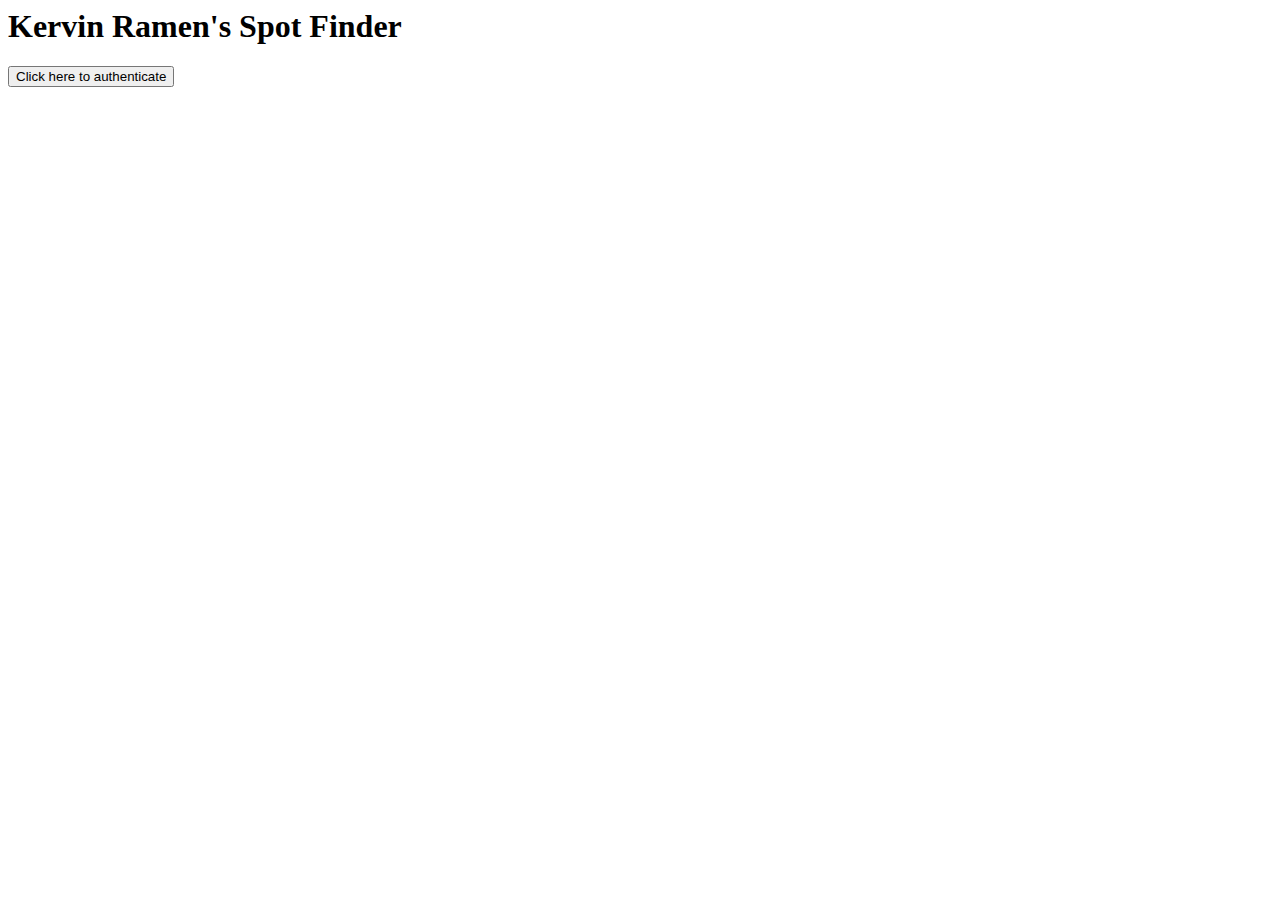
<file: war/index.html>
<!DOCTYPE HTML PUBLIC "-//W3C//DTD HTML 4.01 Transitional//EN">
<!-- The HTML 4.01 Transitional DOCTYPE declaration-->
<!-- above set at the top of the file will set     -->
<!-- the browser's rendering engine into           -->
<!-- "Quirks Mode". Replacing this declaration     -->
<!-- with a "Standards Mode" doctype is supported, -->
<!-- but may lead to some differences in layout.   -->

<html>
  <head>
    <meta http-equiv="content-type" content="text/html; charset=UTF-8">
    <title>My Spot Finder</title>
  </head>

  <body>
    <h1>Kervin Ramen's Spot Finder</h1>
	
    <form method="post" action="/authenticate">
    <button type="submit">Click here to authenticate</button>
    </form>
  </body>
</html>
</file>
